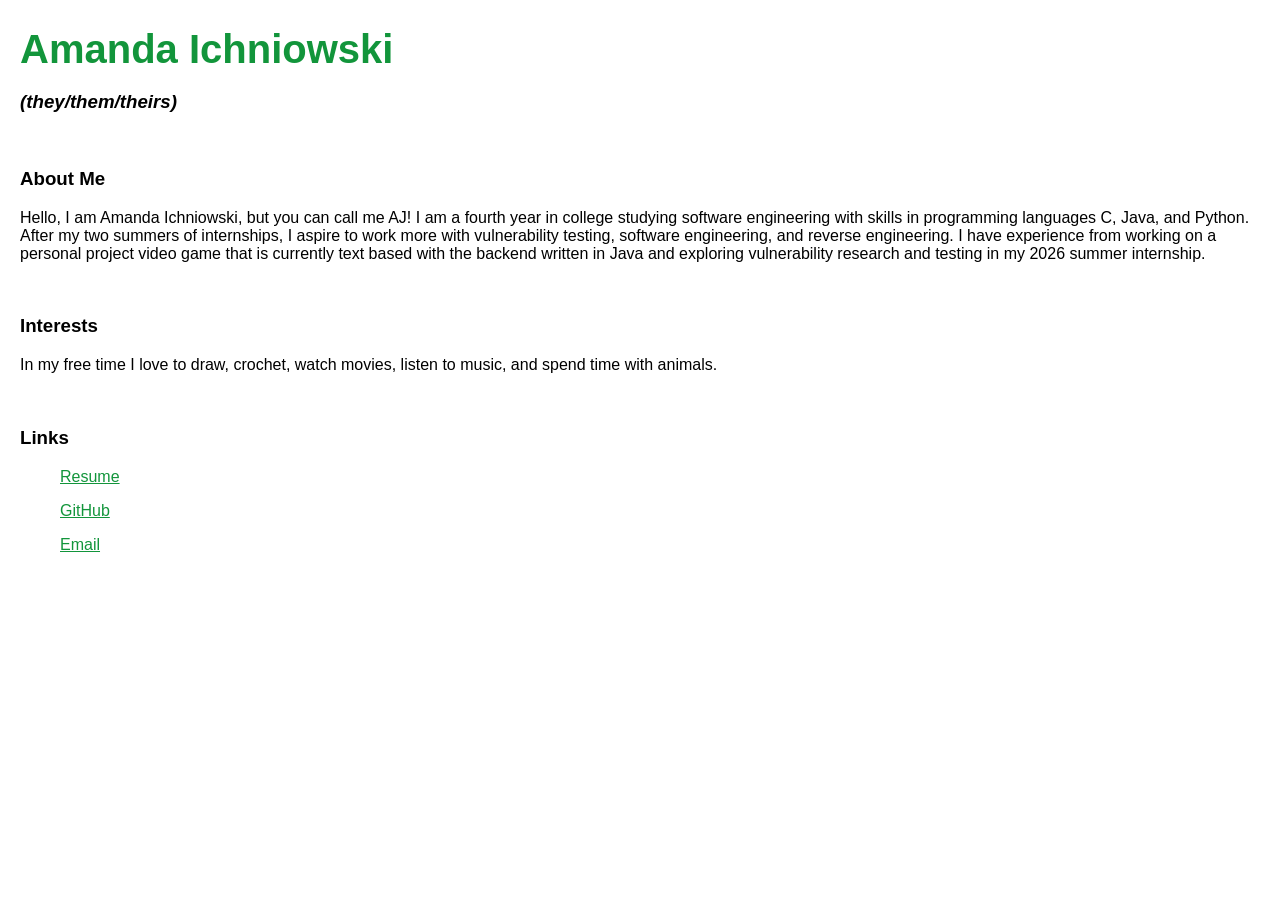
<file: index.html>
<!DOCTYPE html>

<html>
    <link rel="stylesheet" type="text/css" href="website.css">
    <head>
        <title> Amanda Ichniowski </title>
    </head>
    <h1>Amanda Ichniowski</h1>
    <h3><i>(they/them/theirs)</i></h3>
    <br>
    <body>
        <h3>About Me</h3>
        <p>Hello, I am Amanda Ichniowski, but you can call me AJ!
            I am a fourth year in college studying software engineering with skills in programming languages C, Java, and Python.
            After my two summers of internships, I aspire to work more with vulnerability testing, software engineering, and reverse engineering.
            I have experience from working on a personal project video game that is currently text based with the backend written in Java and exploring vulnerability research and testing in my 2026 summer internship.</p>
        <br>
        <h3>Interests</h3>
        <p>In my free time I love to draw, crochet, watch movies, listen to music, and spend time with animals.</p>
        <br>
        <h3>Links</h3>
        <ul><a href="Resume2026.Ichniowski.pdf" target="_blank">Resume</a></ul>
        <ul><a href="https://github.com/amandaich" target="_blank">GitHub</a></ul>
        <ul><a href="mailto:amanda.ichniowski@gmail.com" target="_blank">Email</a></ul>
    </body>
</html>
</file>
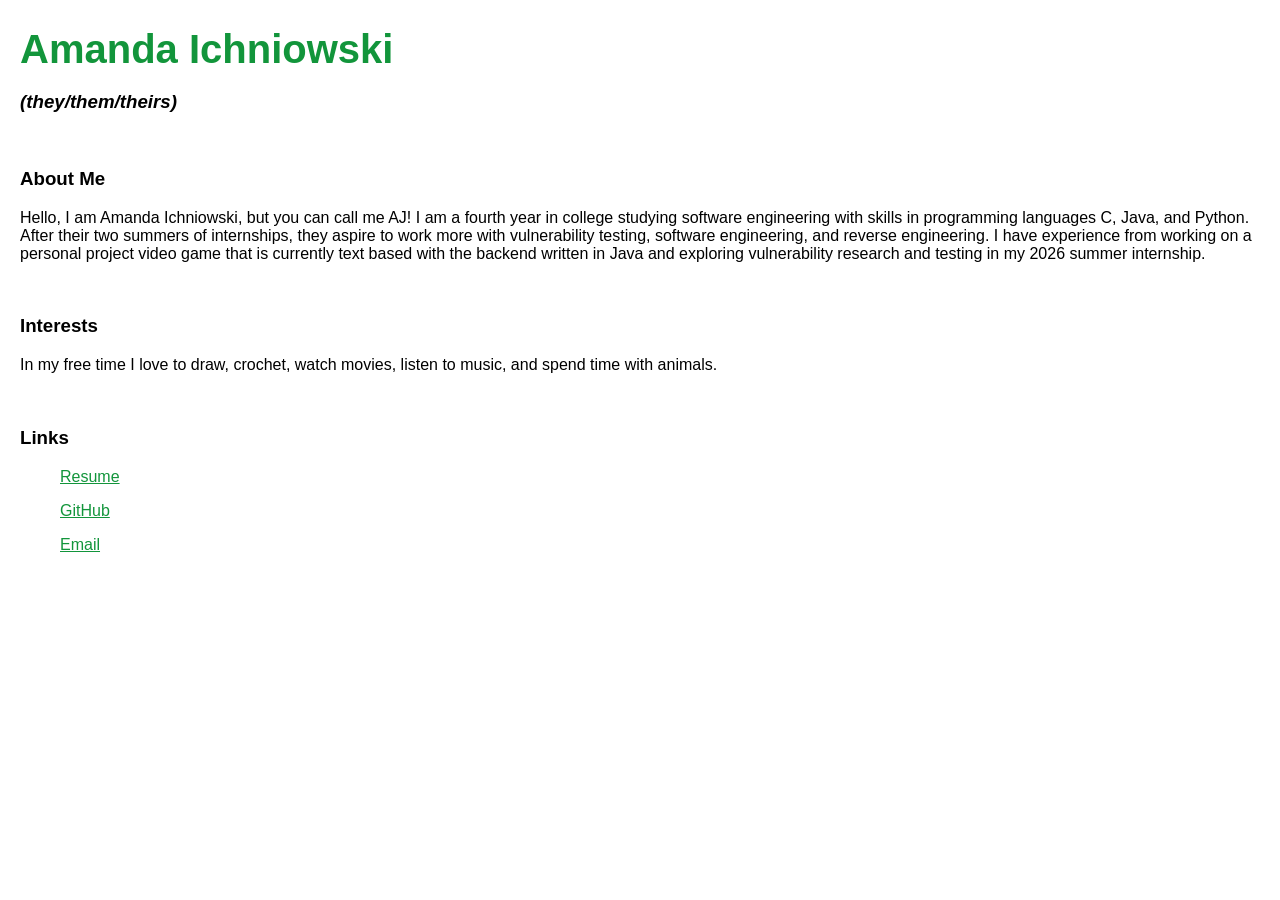
<file: websiteContent.html>
<!DOCTYPE html>

<html>
    <link rel="stylesheet" type="text/css" href="website.css">
    <head>
        <title> Amanda Ichniowski </title>
    </head>
    <h1>Amanda Ichniowski</h1>
    <h3><i>(they/them/theirs)</i></h3>
    <br>
    <body>
        <h3>About Me</h3>
        <p>Hello, I am Amanda Ichniowski, but you can call me AJ!
            I am a fourth year in college studying software engineering with skills in programming languages C, Java, and Python.
            After their two summers of internships, they aspire to work more with vulnerability testing, software engineering, and reverse engineering.
            I have experience from working on a personal project video game that is currently text based with the backend written in Java and exploring vulnerability research and testing in my 2026 summer internship.</p>
        <br>
        <h3>Interests</h3>
        <p>In my free time I love to draw, crochet, watch movies, listen to music, and spend time with animals.</p>
        <br>
        <h3>Links</h3>
        <ul><a href="Resume2026.Ichniowski.pdf" target="_blank">Resume</a></ul>
        <ul><a href="https://github.com/amandaich" target="_blank">GitHub</a></ul>
        <ul><a href="mailto:amanda.ichniowski@gmail.com" target="_blank">Email</a></ul>
    </body>
</html>
</file>
<file: website.css>
h1 {
        color: #12953b;
        font-size: 2.5em;
        margin-bottom: 10px;
        background-color: #ffffff;
}

body {
        font-family: Arial, sans-serif;
        margin: 20px;
        background-color: #ffffff;

}

a:link {
        color: #12953b;
        text-decoration: underline;
}
</file>
